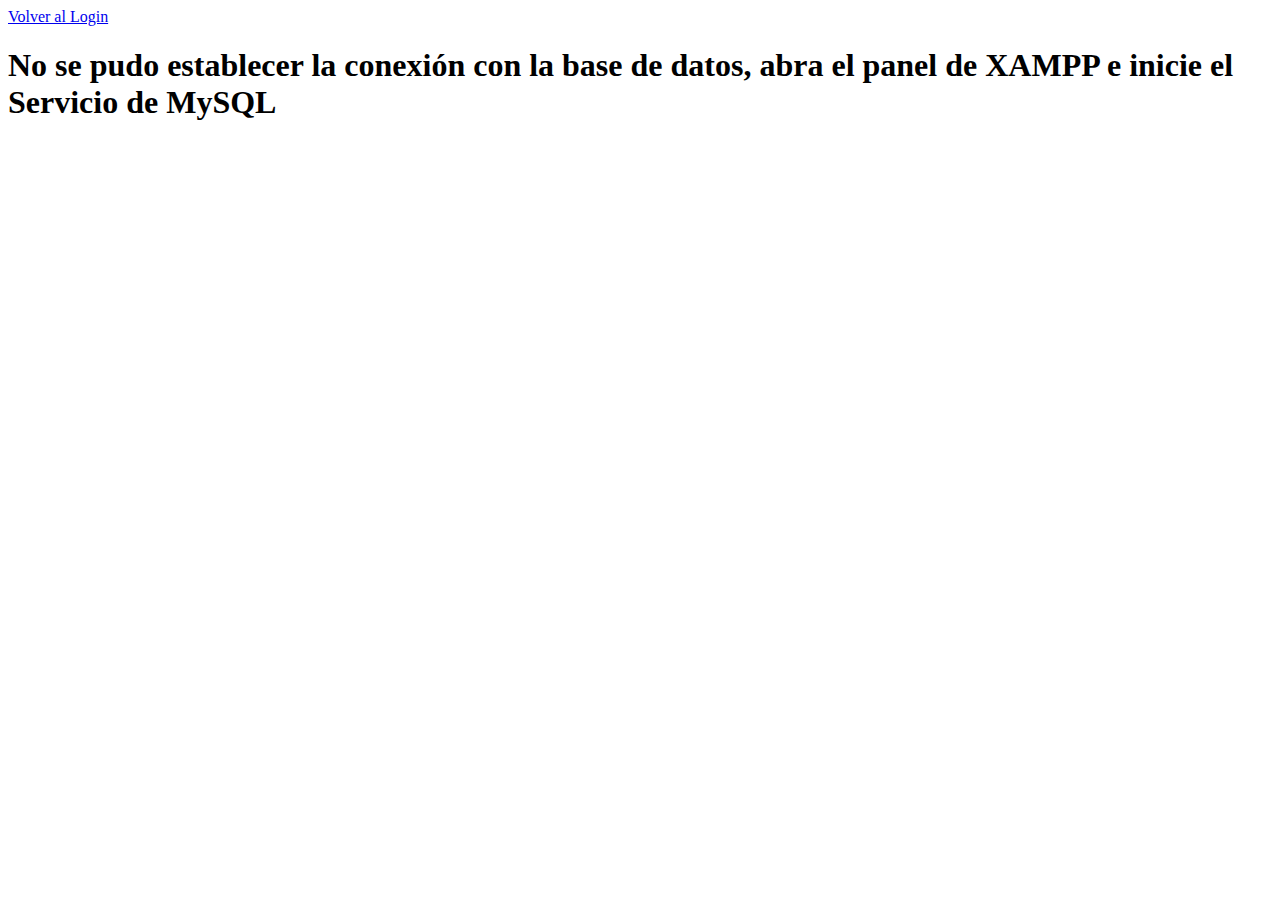
<file: web/ErrorPages/ErrorDeConexionBD.html>
<html>
    <head>
        <title>Page Error</title>
        <meta charset="UTF-8">
        <meta name="viewport" content="width=device-width, initial-scale=1.0">
    </head>
    <body>
        <a href="../index.jsp">Volver al Login</a>
        
        <h1>No se pudo establecer la conexión con la base de datos, abra el panel de XAMPP e inicie el Servicio de MySQL</h1>        
    </body>
</html>
</file>
